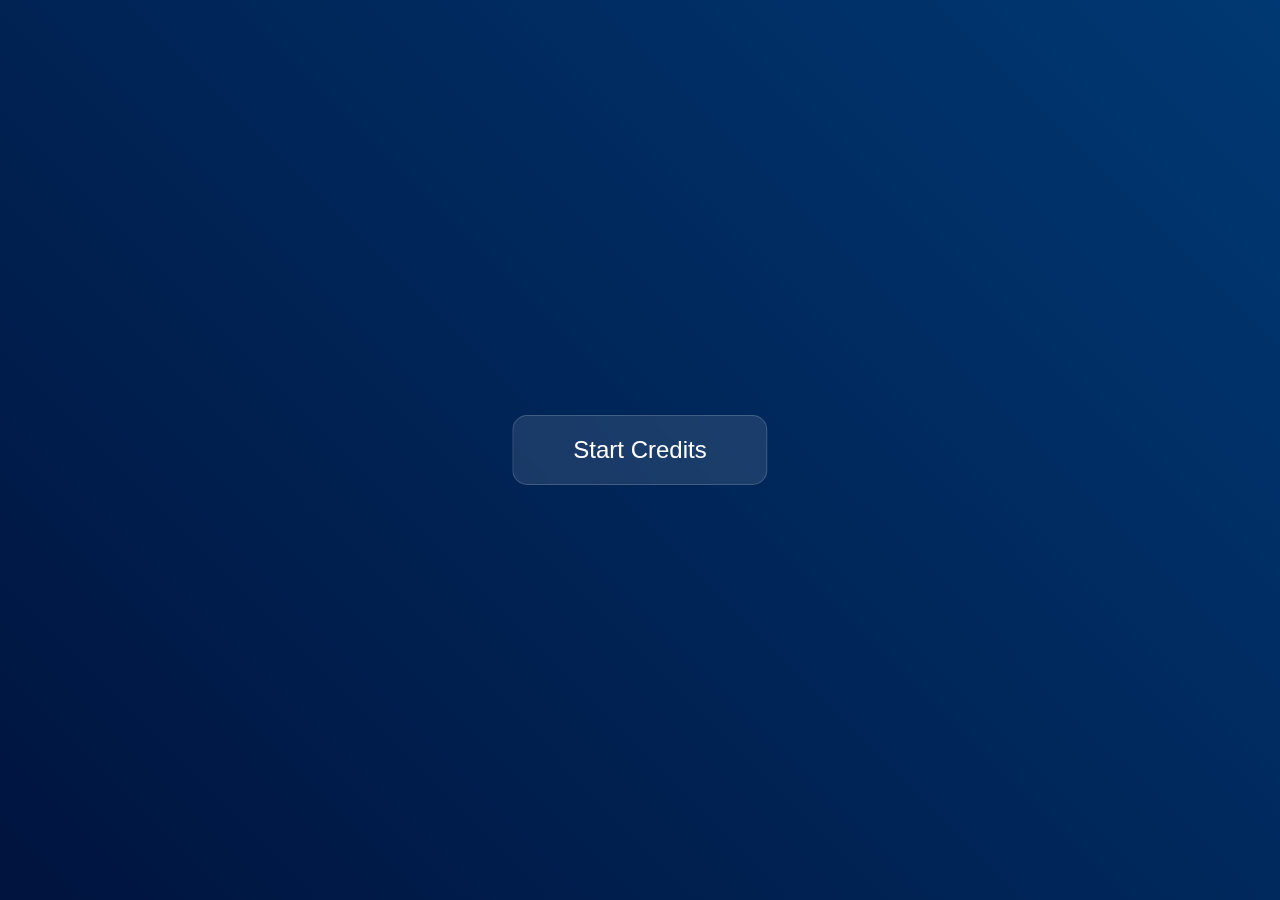
<file: sigma.html>
<!DOCTYPE html>
<html lang="en">
<head>
    <meta charset="UTF-8">
    <title>PugOS Credits</title>
    <style>
        body {
            margin: 0;
            padding: 0;
            width: 100vw;
            height: 100vh;
            overflow: hidden;
            display: flex;
            justify-content: center;
            align-items: center;
            background: linear-gradient(45deg, #000428, #004e92);
            background-size: 200% 200%;
            animation: gradientShift 10s infinite alternate ease-in-out;
            font-family: 'Poppins', sans-serif;
            color: white;
        }

        @keyframes gradientShift {
            0% { background-position: 0% 50%; }
            100% { background-position: 100% 50%; }
        }

        .credits-content {
            width: 90vw;
            height: auto;
            max-width: 800px;
            display: flex;
            flex-direction: column;
            justify-content: center;
            align-items: center;
            gap: 20px;
            background: rgba(255, 255, 255, 0.1);
            backdrop-filter: blur(20px);
            border-radius: 20px;
            padding: 20px;
            box-shadow: 0 8px 32px rgba(31, 38, 135, 0.5);
            border: 1px solid rgba(255, 255, 255, 0.18);
            opacity: 0;
            pointer-events: none;
            transition: opacity 0.5s ease, transform 0.5s ease;
            overflow-y: auto;
        }

        .credits-content.show {
            opacity: 1;
            pointer-events: auto;
            animation: framePulse 5s infinite alternate ease-in-out;
        }

        @keyframes framePulse {
            0% { transform: scale(1); }
            100% { transform: scale(1.05); }
        }

        .credit-item {
            text-align: center;
            opacity: 0;
            transform: translateY(50px);
            transition: opacity 0.5s ease, transform 0.5s ease;
            letter-spacing: var(--letter-spacing, 0);
            margin: 2px 0;
            padding: 0px 0;
            width: auto;
        }

        .credit-item.visible {
            opacity: 1;
            transform: translateY(0);
        }

        .credit-item h1, .credit-item h2 {
            font-size: min(2em, 5vw);
            font-weight: 800;
            background: linear-gradient(45deg, #fff, #7dd3fc);
            -webkit-background-clip: text;
            background-clip: text;
            color: transparent;
            white-space: nowrap;
        }

        .credit-item h1, .credit-item h2, .credit-item p {
    margin: 0;
    padding: 0;
}

        .credit-item p {
            font-size: min(1.2em, 2.5vw);
            font-weight: 300;
            animation: textPulse 3s infinite alternate ease-in-out;
        }

        @keyframes textPulse {
            0% { transform: scale(1); }
            100% { transform: scale(1.05); }
        }

        .start-button {
            position: absolute;
            top: 50%;
            left: 50%;
            transform: translate(-50%, -50%);
            padding: min(20px, 3vw) min(60px, 6vw);
            font-size: min(24px, 4vw);
            background: rgba(255, 255, 255, 0.1);
            color: white;
            border: 1px solid rgba(255, 255, 255, 0.18);
            border-radius: 15px;
            cursor: pointer;
            backdrop-filter: blur(10px);
            transition: all 0.3s ease;
            z-index: 100;
        }

        .start-button:hover {
            background: rgba(255, 255, 255, 0.2);
            transform: translate(-50%, -50%) scale(1.05);
        }
    </style>
</head>
<body>
    <button class="start-button">Start Credits</button>
    <audio id="bgMusic" src="https://cdn.pixabay.com/audio/2024/11/10/audio_becea02136.mp3" crossorigin="anonymous"></audio>
    
    <div class="credits-content">
        <div class="credit-item">
            <h1>PugOS</h1>
        </div>
        <div class="credit-item">
            <h2>Created By</h2>
            <p>Fluffythebunny/Pugls</p>
        </div>
        <div class="credit-item">
            <h2>Technologies</h2>
            <p>JavaScript</p>
            <p>Monaco Editor</p>
            <p>GitHub API</p>
        </div>
        <div class="credit-item">
            <h2>Special Thanks</h2>
            <p>Lurcherr(making the song)</p>
            <p>The hack club team (Making highseas)</p>
            <p>The hack club members(motivating me)</p>
        </div>
        <div class="credit-item">
            <h2>Made With ❤️</h2>
        </div>
    </div>

    <script>
        const startButton = document.querySelector('.start-button');
        const music = document.getElementById('bgMusic');
        const credits = document.querySelectorAll('.credit-item');
        let audioContext, analyser, dataArray;

        startButton.addEventListener('click', () => {
            startButton.style.display = 'none';
            document.querySelector('.credits-content').classList.add('show');
            credits.forEach(credit => credit.classList.add('visible'));

            audioContext = new (window.AudioContext || window.webkitAudioContext)();
            analyser = audioContext.createAnalyser();

            const source = audioContext.createMediaElementSource(music);
            source.connect(analyser);
            analyser.connect(audioContext.destination);

            analyser.fftSize = 64;
            dataArray = new Uint8Array(analyser.frequencyBinCount);

            music.play();
            animate();
        });

        function animate() {
            analyser.getByteFrequencyData(dataArray);

            const bass = dataArray.slice(0, 8).reduce((a, b) => a + b) / 8;
            const mids = dataArray.slice(8, 16).reduce((a, b) => a + b) / 8;
            const highs = dataArray.slice(16, 24).reduce((a, b) => a + b) / 8;

            credits.forEach((credit, index) => {
                const intensity = [bass, mids, highs][index % 3] / 255;

                const scale = 0.9 + (intensity * 0.3);
                const glow = intensity * 40;
                const letterSpacing = intensity * 5;

                credit.style.setProperty('--letter-spacing', `${letterSpacing}px`);
                credit.style.transform = `scale(${scale})`;
            });

            requestAnimationFrame(animate);
        }
    </script>
</body>
</html>
</file>
